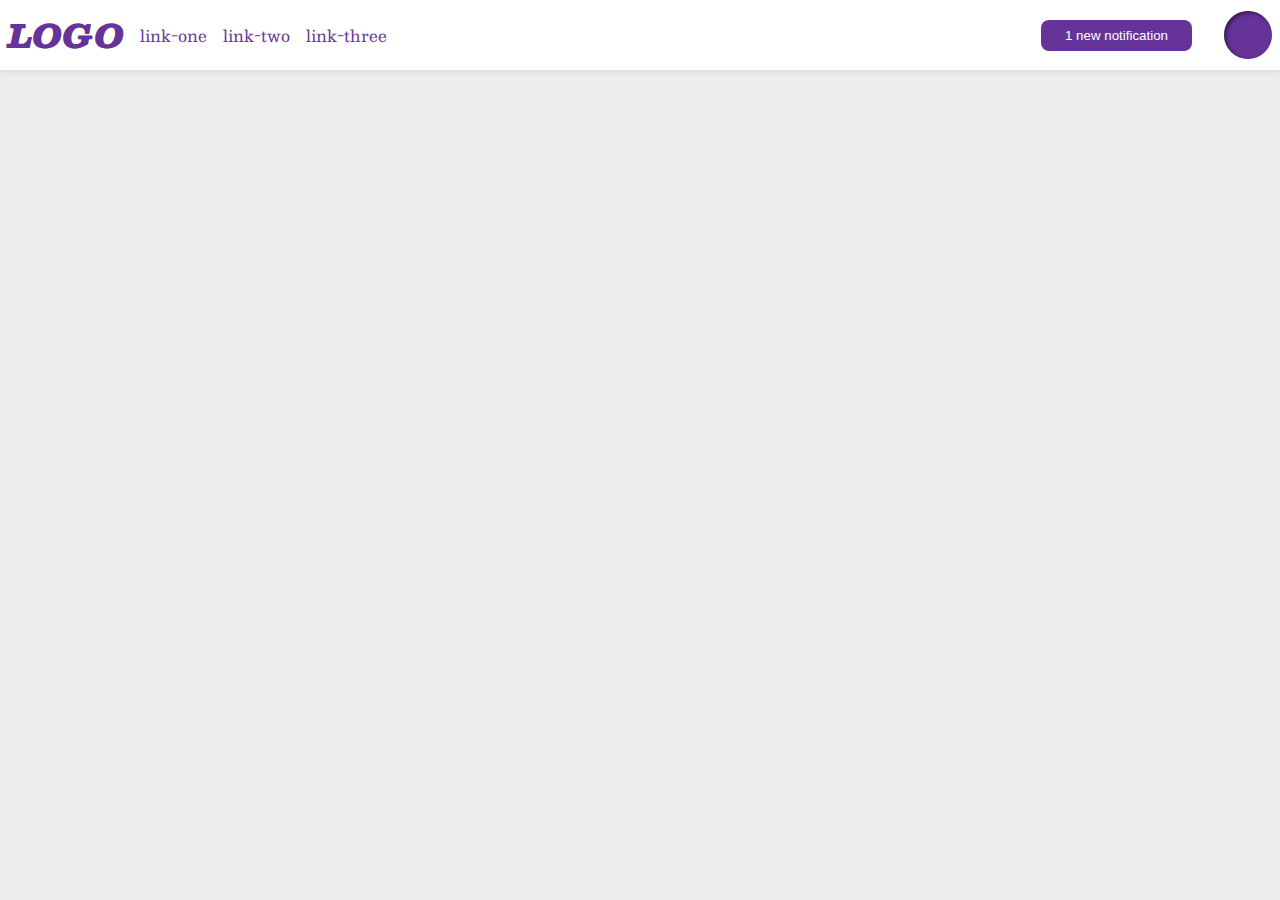
<file: foundations/flex/03-flex-header-2/index.html>
<!DOCTYPE html>
<html lang="en">
  <head>
    <meta charset="UTF-8" />
    <meta http-equiv="X-UA-Compatible" content="IE=edge" />
    <meta name="viewport" content="width=device-width, initial-scale=1.0" />
    <title>Flex Header 2</title>
    <link rel="stylesheet" href="style.css" />
  </head>
  <body>
    <div class="header">
      <div class="left">
        <div class="logo">LOGO</div>
        <ul class="links">
          <li><a href="https://google.com">link-one</a></li>
          <li><a href="https://google.com">link-two</a></li>
          <li><a href="https://google.com">link-three</a></li>
        </ul>
      </div>
      
      <div class="right">
        <button class="notifications">1 new notification</button>
        <div class="profile-image"></div>
      </div>
    </div>
  </body>
</html>
</file>
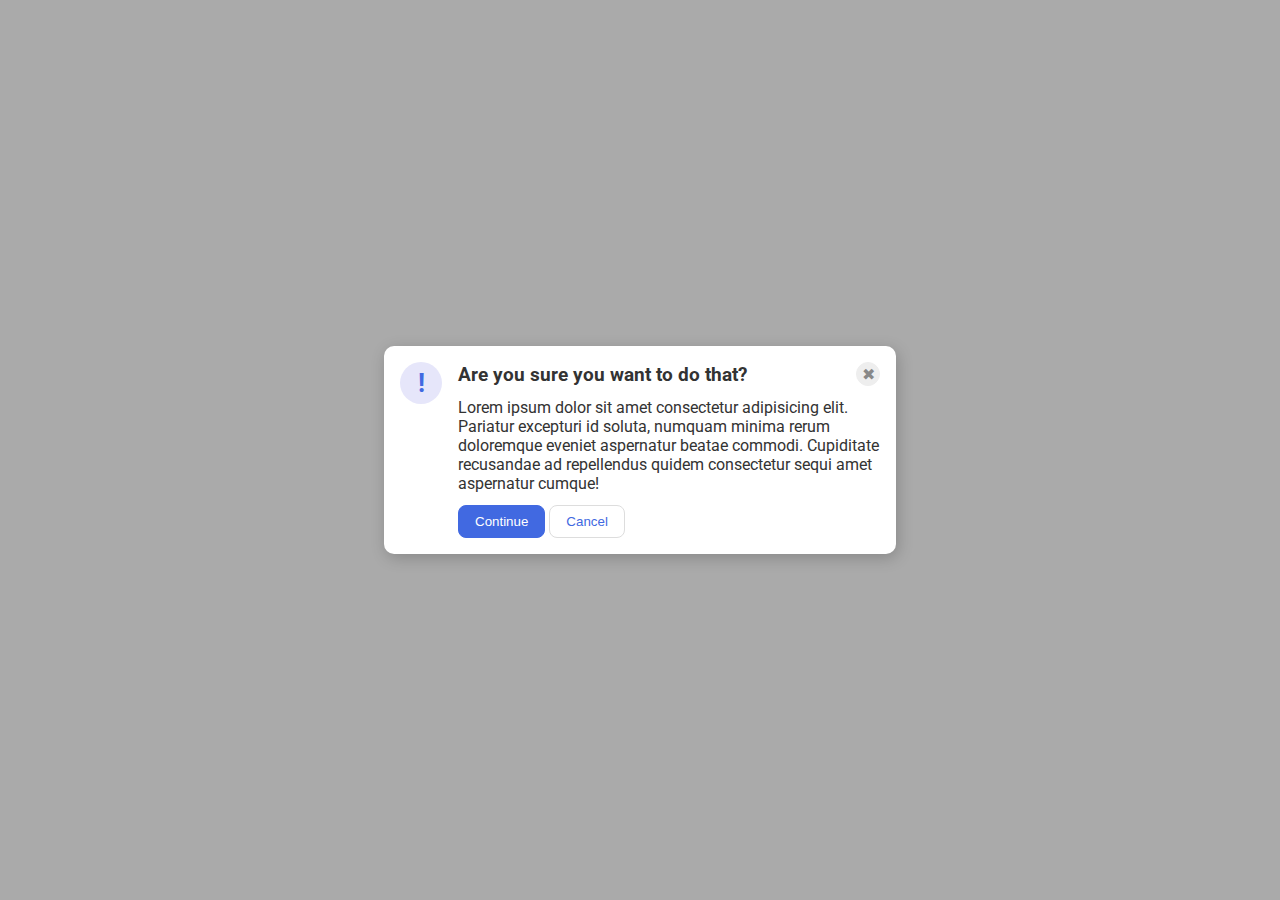
<file: foundations/flex/05-flex-modal/index.html>
<!DOCTYPE html>
<html lang="en">
  <head>
    <meta charset="UTF-8" />
    <meta http-equiv="X-UA-Compatible" content="IE=edge" />
    <meta name="viewport" content="width=device-width, initial-scale=1.0" />
    <link rel="stylesheet" href="style.css" />
    <title>Modal</title>
  </head>
  <body>
    <div class="modal">
      <div class="icon">!</div>
      <div class="right">
        <div class="header">Are you sure you want to do that?
        <button class="close-button">✖</button>
        </div>
        <div class="text">
          Lorem ipsum dolor sit amet consectetur adipisicing elit. Pariatur
          excepturi id soluta, numquam minima rerum doloremque eveniet
          aspernatur beatae commodi. Cupiditate recusandae ad repellendus quidem
          consectetur sequi amet aspernatur cumque!
        </div>
        <button class="continue">Continue</button>
        <button class="cancel">Cancel</button>
      </div>
    </div>
  </body>
</html>
</file>
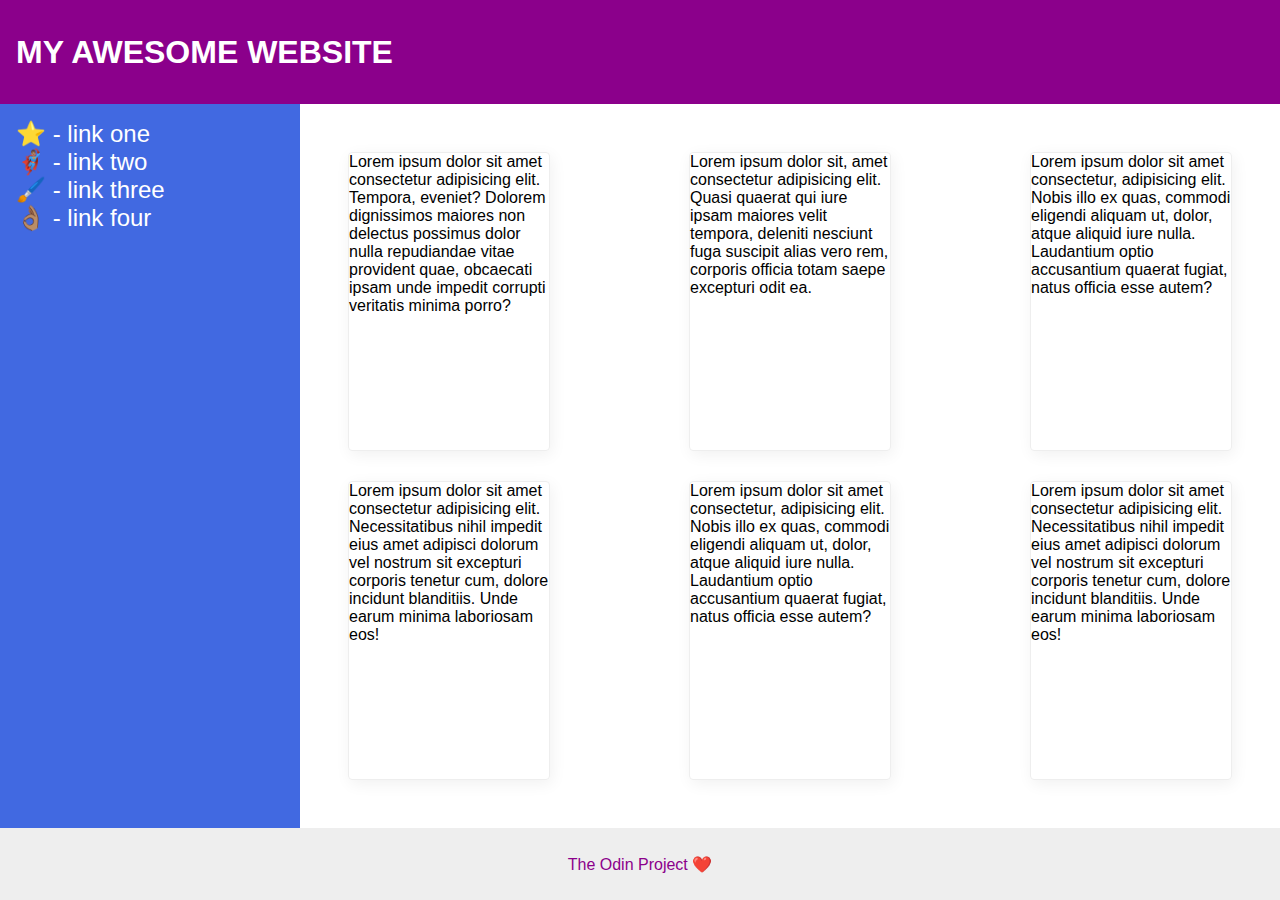
<file: foundations/flex/07-flex-layout-2/index.html>
<!DOCTYPE html>
<html lang="en">
  <head>
    <meta charset="UTF-8">
    <meta http-equiv="X-UA-Compatible" content="IE=edge">
    <meta name="viewport" content="width=device-width, initial-scale=1.0">
    <title>The Holy Grail</title>
    <link rel="stylesheet" href="style.css">
  </head>
  <body>
    <div class="header">
      MY AWESOME WEBSITE
    </div>
    <div class="middle"> 
      <div class="sidebar">
        <ul>
          <li><a href="#">⭐ - link one</a></li>
          <li><a href="#">🦸🏽‍♂️ - link two</a></li>
          <li><a href="#">🖌️ - link three</a></li>
          <li><a href="#">👌🏽 - link four</a></li>
        </ul>
      </div>

      <div class="card-container">
        <div class="card">Lorem ipsum dolor sit amet consectetur adipisicing elit. Tempora, eveniet? Dolorem dignissimos maiores non delectus possimus dolor nulla repudiandae vitae provident quae, obcaecati ipsam unde impedit corrupti veritatis minima porro?</div>
        <div class="card">Lorem ipsum dolor sit, amet consectetur adipisicing elit. Quasi quaerat qui iure ipsam maiores velit tempora, deleniti nesciunt fuga suscipit alias vero rem, corporis officia totam saepe excepturi odit ea.</div>
        <div class="card">Lorem ipsum dolor sit amet consectetur, adipisicing elit. Nobis illo ex quas, commodi eligendi aliquam ut, dolor, atque aliquid iure nulla. Laudantium optio accusantium quaerat fugiat, natus officia esse autem?</div>
        <div class="card">Lorem ipsum dolor sit amet consectetur adipisicing elit. Necessitatibus nihil impedit eius amet adipisci dolorum vel nostrum sit excepturi corporis tenetur cum, dolore incidunt blanditiis. Unde earum minima laboriosam eos!</div>
        <div class="card">Lorem ipsum dolor sit amet consectetur, adipisicing elit. Nobis illo ex quas, commodi eligendi aliquam ut, dolor, atque aliquid iure nulla. Laudantium optio accusantium quaerat fugiat, natus officia esse autem?</div>
        <div class="card">Lorem ipsum dolor sit amet consectetur adipisicing elit. Necessitatibus nihil impedit eius amet adipisci dolorum vel nostrum sit excepturi corporis tenetur cum, dolore incidunt blanditiis. Unde earum minima laboriosam eos!</div>
      </div>
    </div>
    
    <div class="footer">
      The Odin Project ❤️
    </div>
  </body>
</html>
</file>
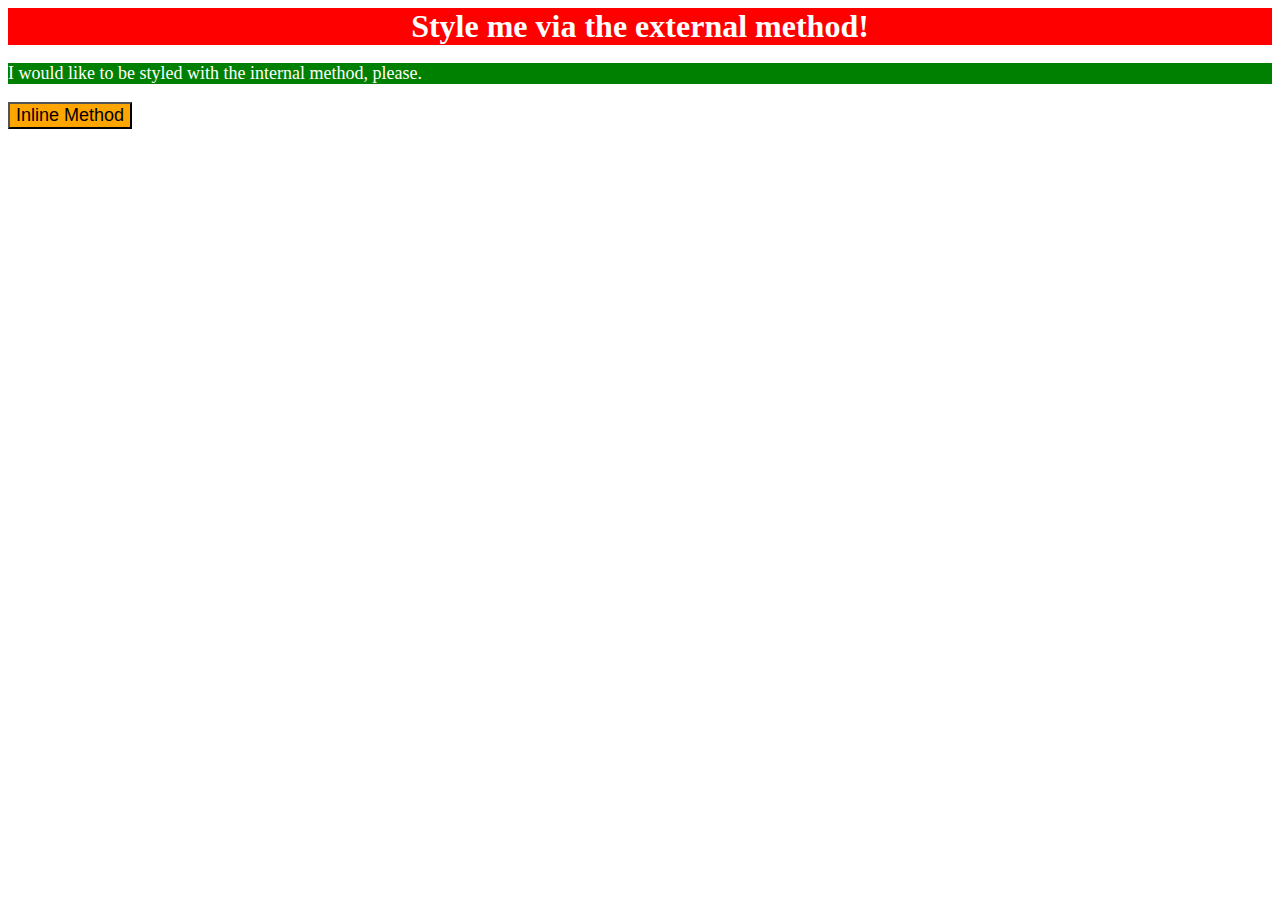
<file: foundations/intro-to-css/01-css-methods/index.html>
<!DOCTYPE html>
<html lang="en">
  <head>
    <meta charset="UTF-8">
    <meta http-equiv="X-UA-Compatible" content="IE=edge">
    <meta name="viewport" content="width=device-width, initial-scale=1.0">
    <link rel="stylesheet" href="./styles.css">
    <style>
    p {
      background-color: green;
      color: white;
      font-size: 18px;
    }
    </style>
    <title>Methods for Adding CSS</title>
  </head>
  <body>
    <div>Style me via the external method!</div>
    <p>I would like to be styled with the internal method, please.</p>
    <button style="background-color: orange; font-size: 18px;">Inline Method</button>
  </body>
</html>
</file>
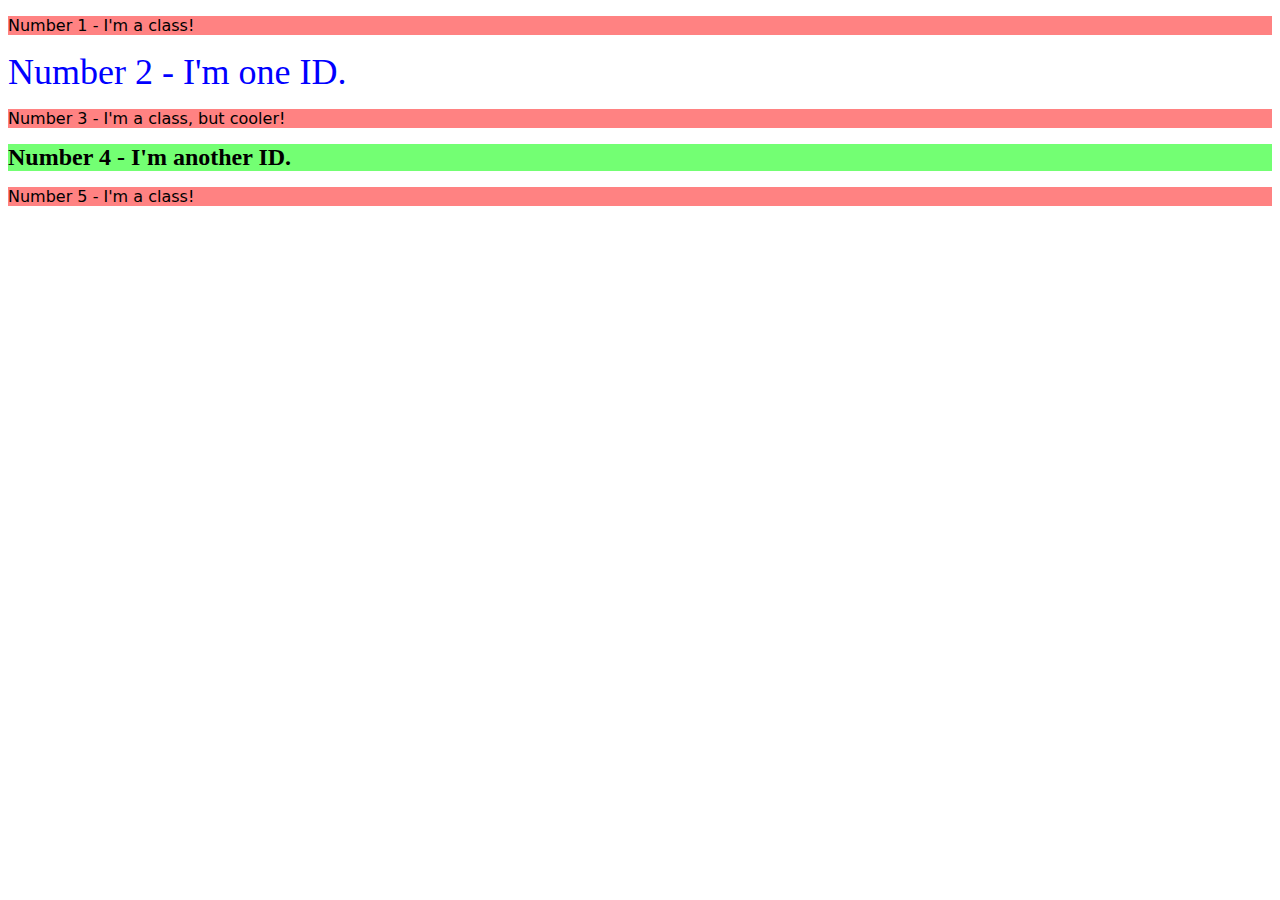
<file: foundations/intro-to-css/02-class-id-selectors/index.html>
<!DOCTYPE html>
<html lang="en">
  <head>
    <meta charset="UTF-8">
    <meta http-equiv="X-UA-Compatible" content="IE=edge">
    <meta name="viewport" content="width=device-width, initial-scale=1.0">
    <title>Class and ID Selectors</title>
    <link rel="stylesheet" href="style.css">
  </head>
  <body>
    <p class="odd_number">Number 1 - I'm a class!</p>
    <div id="second_element">Number 2 - I'm one ID.</div>
    <p class="odd_number class_but_cooler">Number 3 - I'm a class, but cooler!</p>
    <div id="fourth_element">Number 4 - I'm another ID.</div>
    <p class="odd_number">Number 5 - I'm a class!</p>
  </body>
</html>
</file>
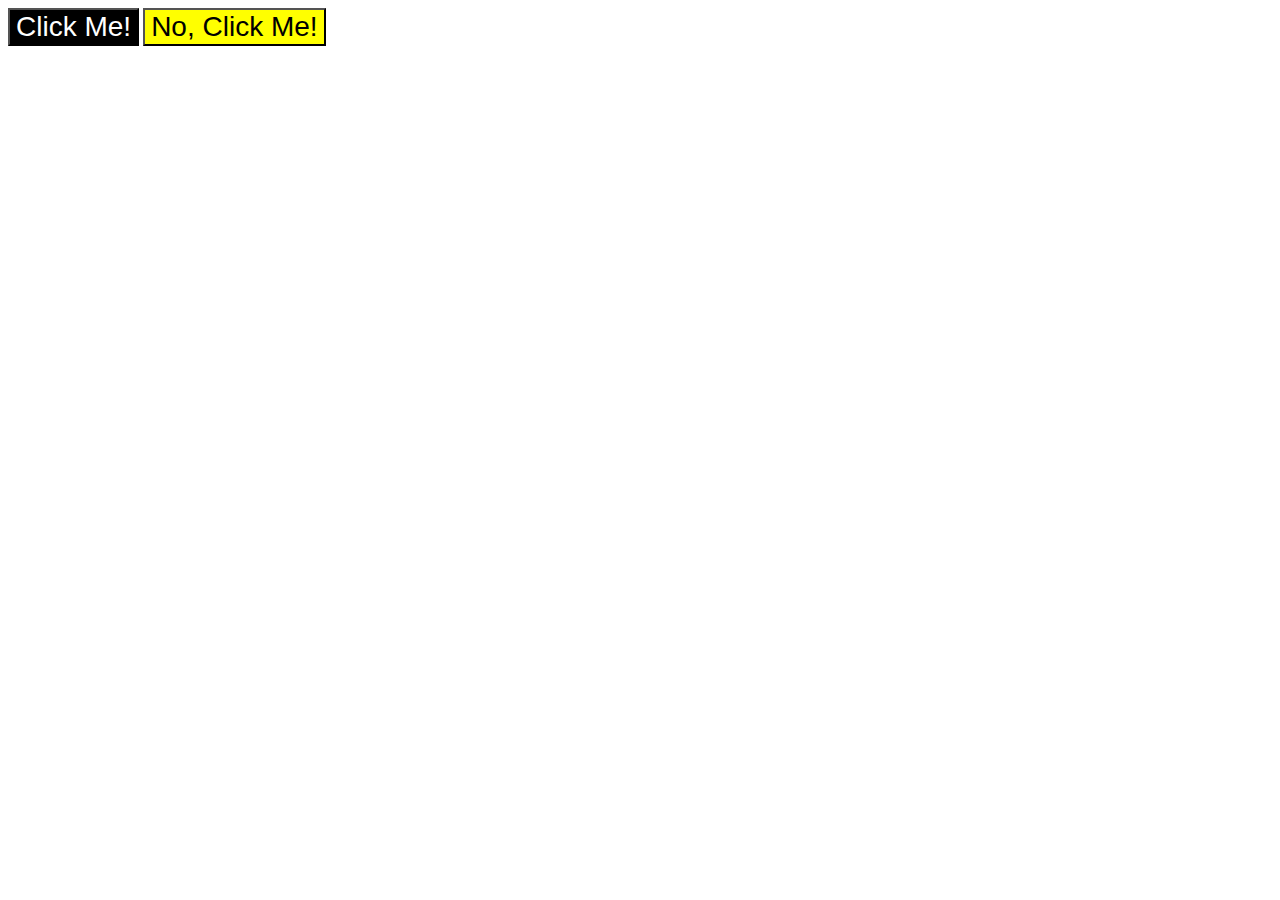
<file: foundations/intro-to-css/03-grouping-selectors/index.html>
<!DOCTYPE html>
<html lang="en">
  <head>
    <meta charset="UTF-8">
    <meta http-equiv="X-UA-Compatible" content="IE=edge">
    <meta name="viewport" content="width=device-width, initial-scale=1.0">
    <title>Grouping Selectors</title>
    <link rel="stylesheet" href="style.css">
  </head>
  <body>
    <button class="button1">Click Me!</button>
    <button class="button2">No, Click Me!</button>
  </body>
</html>
</file>
<file: foundations/flex/03-flex-header-2/style.css>
/* this is some magical font-importing.  
you'll learn about it later. */
@import url("https://fonts.googleapis.com/css2?family=Besley:ital,wght@0,400;1,900&display=swap");

body {
  margin: 0;
  background: #eee;
  font-family: Besley, serif;
}

.header {
  display: flex;
  justify-content: space-between;
  background: white;
  padding: 8px;
  border-bottom: 1px solid #ddd;
  box-shadow: 0 0 8px rgba(0, 0, 0, 0.1);
}

.profile-image {
  flex-shrink: 0;
  background: rebeccapurple;
  box-shadow: inset 2px 2px 4px rgba(0, 0, 0, 0.5);
  border-radius: 50%;
  width: 48px;
  height: 48px;
}

.logo {
  color: rebeccapurple;
  font-size: 32px;
  font-weight: 900;
  font-style: italic;
}

button {
  margin-right: 16px;
  border: none;
  border-radius: 8px;
  background: rebeccapurple;
  color: white;
  padding: 8px 24px;
}

a {
  /* this removes the line under our links */
  text-decoration: none;
  color: rebeccapurple;
}

ul {
  display: flex;
  margin: 0;
  padding: 0;
  gap: 16px;
  list-style-type: none;
}

.left,
.right {
  display: flex;
  align-items: center;
  gap: 16px;
}
</file>
<file: foundations/flex/05-flex-modal/style.css>
@import url('https://fonts.googleapis.com/css2?family=Roboto:wght@400;700&display=swap');

html, body {
  height: 100%;
}

body {
  font-family: Roboto, sans-serif;
  margin: 0;
  background: #aaa;
  color: #333;
  /* I'll give you this one for free lol */
  display: flex;
  align-items: center;
  justify-content: center;
}

.modal {
  background: white;
  width: 480px;
  border-radius: 10px;
  box-shadow: 2px 4px 16px rgba(0,0,0,.2);
  display: flex;
  padding: 16px;
  gap: 16px;
}

.header {
  display: flex;
  align-items: center;
  font-weight: bold;
  font-size: larger;
}

.icon {
  color: royalblue;
  font-size: 26px;
  font-weight: 700;
  background: lavender;
  width: 42px;
  height: 42px;
  border-radius: 50%;
  display: flex;
  align-items: center;
  justify-content: center;
  flex-shrink: 0;
}

.close-button {
  background: #eee;
  border-radius: 50%;
  color: #888;
  font-weight: 400;
  font-size: 16px;
  height: 24px;
  width: 24px;
  display: flex;
  align-items: center;
  justify-content: center;
  border: 1px solid #eee;
  padding: 0;
  margin-left: auto;
}

.text {
  margin: 12px 0;
}

button {
  cursor: pointer;
  padding: 8px 16px;
  border-radius: 8px;
}

button.continue {
  background: royalblue;
  border: 1px solid royalblue;
  color: white;
}

button.cancel {
  background: white;
  border: 1px solid #ddd;
  color: royalblue;
}
</file>
<file: foundations/flex/07-flex-layout-2/style.css>
body {
  font-family: -apple-system, BlinkMacSystemFont, 'Segoe UI', Roboto, Oxygen, Ubuntu, Cantarell, 'Open Sans', 'Helvetica Neue', sans-serif;
  margin: 0;
  min-height: 100vh;
  display: flex;
  flex-direction: column;
}

.header {
  height: 72px;
  background: darkmagenta;
  color: white;
  font-size: 32px;
  font-weight: 900;
  display: flex;
  align-items: center;
  padding: 16px;
}

.footer {
  height: 72px;
  background: #eee;
  color: darkmagenta;
  margin-top: auto;
  display: flex;
  justify-content: center;
  align-items: center;
}

.sidebar {
  width: 300px;
  background: royalblue;
  box-sizing: border-box;
  display: flex;
  flex: 0 0 auto;
  padding: 16px;
}

a, ul {
  text-decoration: none;
  list-style-type: none;
  color: white;
  font-size: 24px;
  margin: 0;
  padding: 0;
}

.card {
  border: 1px solid #eee;
  box-shadow: 2px 4px 16px rgba(0,0,0,.06);
  border-radius: 4px;  
  flex: 0 1 200px;
}

.card-container {
  display: flex;
  flex-wrap: wrap;
  justify-content: space-between;
  padding: 48px;
  gap: 30px;
}

.middle {
  display: flex;
  flex: auto;
}
</file>
<file: foundations/intro-to-css/01-css-methods/styles.css>
/*

* `div`: a red background, white text, a font size of 32px, center aligned, and bold

*/

div {
    background-color: red;
    color: white;
    font-size: 32px;
    text-align: center;
    font-weight: bold;
}
</file>
<file: foundations/intro-to-css/02-class-id-selectors/style.css>
/*
* **All odd numbered elements**: a light red/pink background, and a list of fonts containing `Verdana` and `DejaVu Sans` with `sans-serif` as a fallback
* **The second element**: blue text and a font size of 36px
* **The third element**: in addition to the styles for all odd numbered elements, add a font size of 24px
* **The fourth element**: a light green background, a font size of 24px, and bold
*/

.odd_number {
    background-color: hsla(0, 100%, 68%, 0.767);
    font-family: "Verdana", "DejaVu Sans", sans-serif;
}

#second_element {
    color: rgb(0, 0, 255);
    font-size: 36px;
}

#class_but_cooler {
    font-size: 24px;
}

#fourth_element {
    background-color: #73ff73;
    font-size: 24px;
    font-weight: bold;
}
</file>
<file: foundations/intro-to-css/03-grouping-selectors/style.css>
/*
### Self Check

- Does each element have a unique class name?
- Did you use the grouping selector for styles that both elements share?
- Did you make separate rules for the styles unique to each element?

*/

.button1,
.button2 {
    font-size: 28px;
    font-family: Helvetica, 'Times New Roman', sans-serif;
}

.button1 {
    color: white;
    background-color: black;
}

.button2 {
    background-color: yellow;
}
</file>
